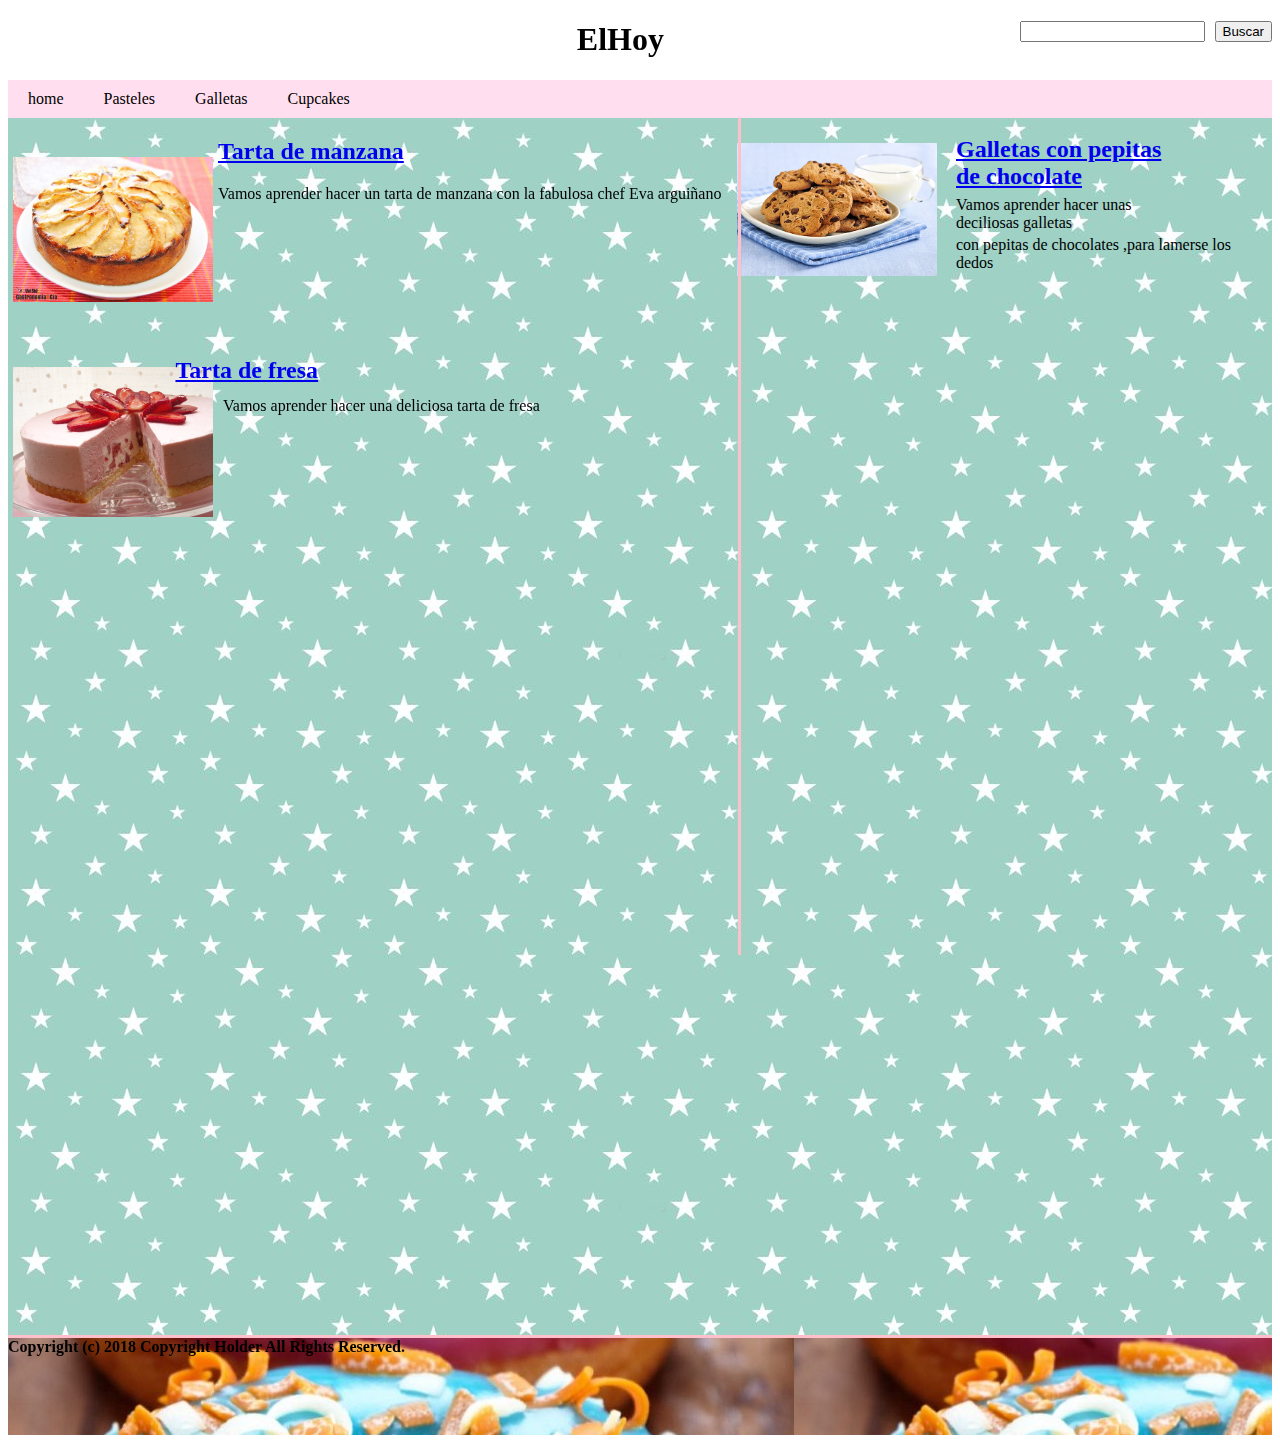
<file: index.html>
<!DOCTYPE html>
<html lang="en">
<head>
	<meta charset="UTF-8">
  <title>EL Hoy</title>

  <link rel="stylesheet" type="text/css" href="style.css"/>
  </head>
  <body>

<header>
	<button id="search-button">Buscar</button><input type="search" id="mySearch" name="q">
  <h1>ElHoy</h1>
</header>
<div class="nav">
	<ul>
		<li><a href="index.html">home</a></li>
		<li><a href="pasteles.html">Pasteles</a></li>
		<li><a href="galletas.html">Galletas</a></li>
<li><a href="cupcakes.html">Cupcakes</a></li>

	</ul>
</div>

<div id="content">
	<div id="sidebar-right">
		<a href="galletas.html"><img class="img-right" src="imagenes/galletas-con-pepitas-de-chocolate.jpg"></a>
		<a href="galletas.html" class="galleta"><h2>Galletas con pepitas de chocolate</h2></a>
     <p class="galleta1">Vamos aprender hacer unas deciliosas galletas <p class="galleta2">con pepitas de chocolates ,para lamerse los dedos </p>

		<iframe class="frame" width="300" height="200" src="https://www.youtube.com/embed/Au_e-byGcSc" frameborder="0" allow="autoplay; encrypted-media" allowfullscreen></iframe>
<iframe class="frame3" width="300" height="200" src="https://www.youtube.com/embed/innz6EOaA_Q" frameborder="0" allow="autoplay; encrypted-media" allowfullscreen></iframe>
	</div>

		<div id="content-left">

				<a href="pasteles.html"><img class="img-left"src="imagenes/tarta_manzana.jpg"></a>
				<a href="pasteles.html"><h2>Tarta de manzana</h2></a>
				<p class="manzana">Vamos aprender hacer un tarta  de manzana con la fabulosa chef Eva arguiñano</p>
					<img class="img-top" src="imagenes/tarta fresa.jpg">
          <a  href="pasteles.html" class="fresa"><h2>Tarta de fresa</h2></a>
					 <p class="fresa2">Vamos aprender hacer una deliciosa tarta de fresa</p>
			 	 <iframe class="frame2" width="300" height="200" src="https://www.youtube.com/embed/UZfhHBpKrUk" frameborder="0" allow="autoplay; encrypted-media" allowfullscreen></iframe>
<iframe width="300" height="200" src="https://www.youtube.com/embed/_ebR0_qSBFc" frameborder="0" allow="autoplay; encrypted-media" allowfullscreen></iframe>
<iframe width="300" height="200" src="https://www.youtube.com/embed/ZAu8wRMFej4" frameborder="0" allow="autoplay; encrypted-media" allowfullscreen></iframe>
		</div>
		<div id="footer">
		<b>Copyright (c) 2018 Copyright Holder All Rights Reserved.</b>
		</div>

<div class="clearfix"></div>

  </body>
  </html>
</file>
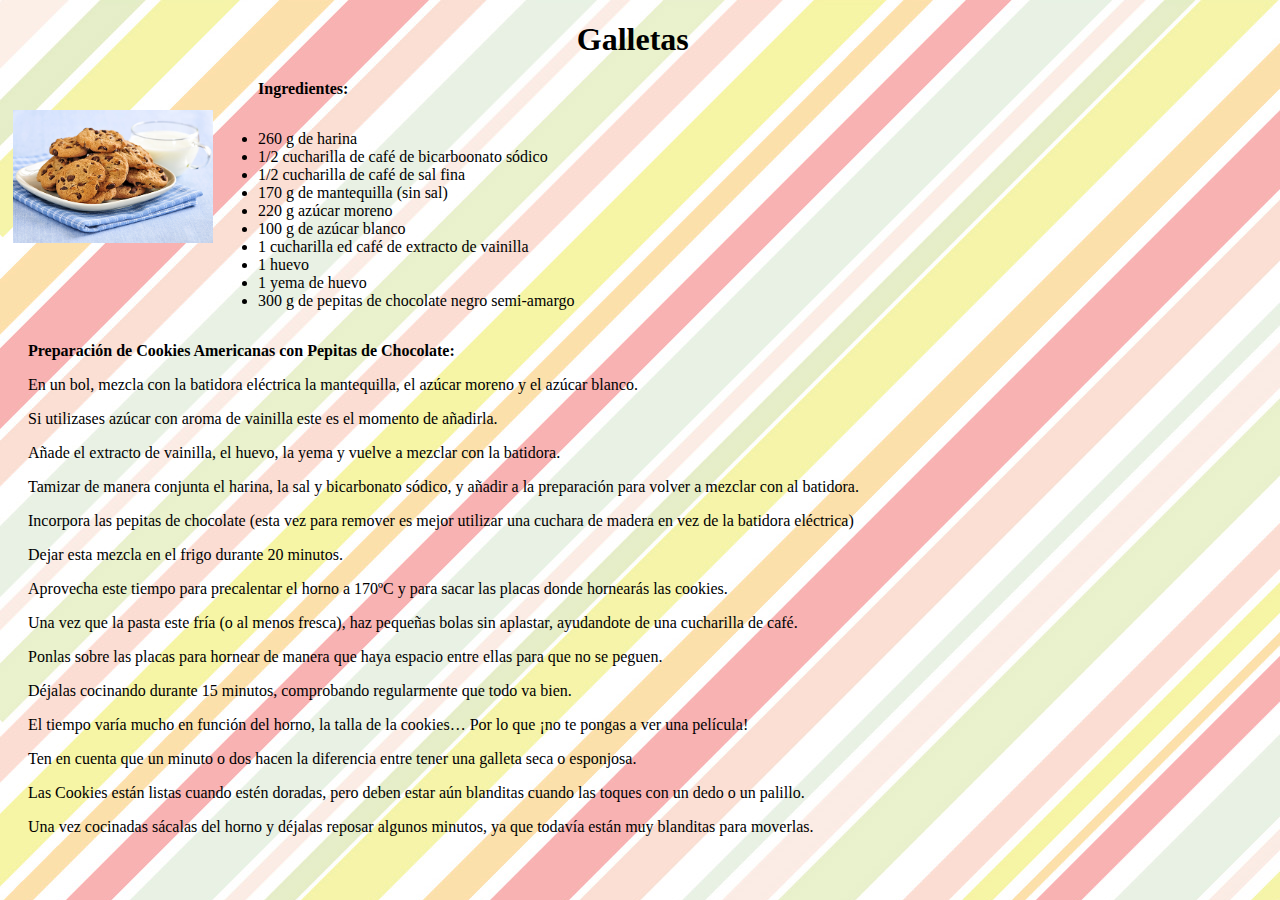
<file: galletas.html>
<!DOCTYPE html>
<html lang="en">
<head>
	<meta charset="UTF-8">
  <title>Galletas</title>

  <link rel="stylesheet" type="text/css" href="galletas.css"/>
  </head>
  <body>
		<header>
		  <h1>Galletas</h1>
		</header>
		<div id="content">
	<img class="img-left"src="imagenes/galletas-con-pepitas-de-chocolate.jpg">
<p class="primero"><b>Ingredientes:</b></p>
<ul>
    <li>260 g de harina</li>
    <li>1/2 cucharilla de café de bicarboonato sódico</li>
    <li>1/2 cucharilla de café de sal fina</li>
    <li>170 g de mantequilla (sin sal)</li>
     <li>220 g azúcar moreno</li>
    <li>100 g de azúcar blanco</li>
    <li>1 cucharilla ed café de extracto de vainilla</li>
    <li>1 huevo</li>
    <li>1 yema de huevo</li>
    <li>300 g de pepitas de chocolate negro semi-amargo</li>
</ul>


<div class="galletas">
<p><b>Preparación de Cookies Americanas con Pepitas de Chocolate:</b></p>
<p>En un bol, mezcla con la batidora eléctrica la mantequilla, el azúcar moreno y el azúcar blanco.
<p>Si utilizases azúcar con aroma de vainilla este es el momento de añadirla.</p>
<p>Añade el extracto de vainilla, el huevo, la yema y vuelve a mezclar con la batidora.</p>
<p>Tamizar de manera conjunta el harina, la sal y bicarbonato sódico,
	y añadir a la preparación para volver a mezclar con al batidora.</p>
	<p>Incorpora las pepitas de chocolate
(esta vez para remover es mejor utilizar una cuchara de madera en vez de la batidora eléctrica)</p>
<p>Dejar esta mezcla en el frigo durante 20 minutos.<p>
Aprovecha este tiempo para precalentar el horno a 170ºC y para sacar las placas donde hornearás las cookies.</p>
<p>Una vez que la pasta este fría (o al menos fresca), haz pequeñas bolas sin aplastar, ayudandote de una cucharilla de café.
 <p>Ponlas sobre las placas para hornear de manera que haya espacio entre ellas para que no se peguen.</p>
 <p>Déjalas cocinando durante 15 minutos, comprobando regularmente que todo va bien.
	 <p>El tiempo varía mucho en función del horno, la talla de la cookies…
	Por lo que ¡no te pongas a ver una película!
	<p>Ten en cuenta que un minuto o dos hacen la diferencia entre tener una galleta seca o esponjosa.</p>
	<p>Las Cookies están listas cuando estén doradas, pero deben estar aún blanditas cuando las toques con un dedo o un palillo.
	<p>Una vez cocinadas sácalas del horno y déjalas reposar algunos minutos, ya que todavía están muy blanditas para moverlas.</p>
</div>
 <div class="clearfix"></div>
		</body>
    </html>
</file>
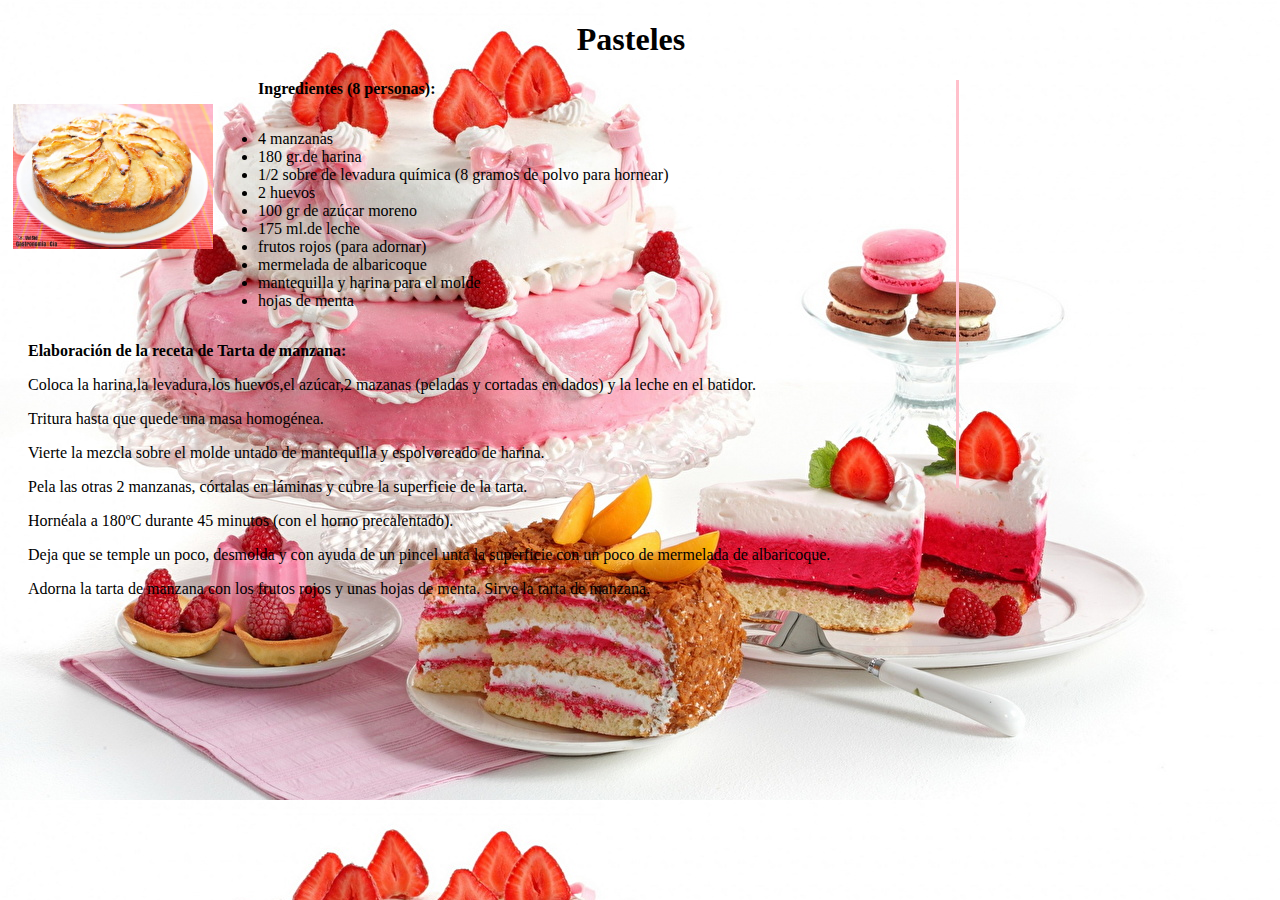
<file: pasteles.html>
<!DOCTYPE html>
<html lang="en">
<head>
	<meta charset="UTF-8">
  <title>Pasteles</title>
  <link rel="stylesheet" type="text/css" href="pasteles.css"/>
  </head>
  <body>
		<header>
		  <h1>Pasteles</h1>
		</header>
		<div id="sidebar-right">
			<iframe width="300" height="200" src="https://www.youtube.com/embed/u0bQtNAagTk" frameborder="0" allow="autoplay; encrypted-media" allowfullscreen></iframe>
			<iframe width="300" height="200" src="https://www.youtube.com/embed/6lMEmXNPlws" frameborder="0" allow="autoplay; encrypted-media" allowfullscreen></iframe>
		</div>
     <div id="content">
		<img class="img-left"src="imagenes/tarta_manzana.jpg">
		<p class="primero"><b>Ingredientes (8 personas):</b></p>
		<ul>
			<li>4 manzanas</li>
			<li>180 gr.de harina</li>
			<li>1/2 sobre de levadura química (8 gramos de polvo para hornear)</li>
			<li>2 huevos</li>
			<li>100 gr de azúcar moreno</li>
			<li>175 ml.de leche</li>
			<li>frutos rojos (para adornar)</li>
			<li>mermelada de albaricoque</li>
			<li>mantequilla y harina para el molde</li>
			<li>hojas de menta</li>
		</ul>
		<div class="manzana">
 <p><b>Elaboración de la receta de Tarta de manzana:</b></p>
  <p>Coloca la harina,la levadura,los huevos,el azúcar,2 mazanas
		(peladas y cortadas en dados) y la leche en el batidor.<p>
		Tritura hasta que quede una masa homogénea. </p>
		<p>Vierte la mezcla sobre el molde untado de mantequilla y espolvoreado
			 de harina.<p>Pela las otras 2 manzanas, córtalas en láminas y cubre
			 la superficie de la tarta.</p>
			 <p>Hornéala a 180ºC durante 45 minutos (con el horno precalentado).</p>
			 <p>Deja que se temple un poco, desmolda y con ayuda de un pincel unta la
				 superficie con un poco de mermelada de albaricoque.</p>
				 <p>Adorna la tarta de manzana con los frutos rojos y unas hojas de
					 menta. Sirve la tarta de manzana.</p>

</div>
</div>
 <div class="clearfix"></div>

		</body>
    </html>
</file>
<file: style.css>
* { box-sizing: border-box;}

header {
  padding-left:45%;
}

.nav {
  background: orange;
  width: 100%;
}
.nav ul{
  margin: 0;
  padding: 0;
  overflow: hidden;
   background-color: #ffdfef;

}
  .nav ul li {
      list-style: none;

  }
  .nav ul li a {
    text-decoration: none;
    float: left;
    text-align: center;
    display: block;
    padding: 10px 20px;
    color: black;

  }
  .nav ul li a:hover {
    color: blue;
  }
  input[type=search]{
    float:right;
    margin-right:10px;


  }

#search-button { float: right; }

.img-left{
  float:left;
  width: 200px;
  padding-top: 2%;
  margin: 5px;
}
.img-right{
  float: right;
  width: 200px;
  padding-top:8%;
  margin-right: 335px
}
.img-top{
  width: 200px;
  margin-top: 60px;
  margin-right: 700px;
  margin-left: 5px;
float:left;
}

#sidebar-right{
    width: 25%;
      float: right;


}

#content-left{
    width: 58%;
      float: left;
 border-right: 3px solid pink;


}



#content { background-image: url("imagenes/fondo3.jpg");}

#footer{
  width: 100%;
  height:100px;
  float: left;
  background-image: url("imagenes/fondo5.jpeg");
  margin-top: 30%;
  border-top: 3px solid pink;
}
.fresa {

  float: right;
  margin-right:420px;
  margin-top: -180px;

}
.fresa2{
  float: left;
  margin-left: 215px;
  margin-top: -120px;

}
.galleta{
  float: right;
  margin-right:100px;
  margin-top: -160px;
}
.galleta1{
  float: right;
  margin-right: 100px;
  margin-top: -80px;

}
.galleta2{
  float: right;
  margin-right: 20px;
  margin-top: -40px;
}
.frame{
  margin-top: 30px;
  float: right;
  margin-right: 250px;
}
.frame2{
  margin-top: 30px;
  margin-left: 20px;
}
.frame3{
    margin-top: 20px;
    margin-right: 250px;
    float: right;
}
.clearfix { clear: both; }
</file>
<file: galletas.css>
* { box-sizing: border-box;}
body{
  background-image:url(imagenes/fondo2.jpg);
}
header {
  padding-left:45%;

}
.img-left{
  float:left;
  width: 200px;
  padding-top: 2%;
  margin: 5px;
}
ul{
  float: left;
}
.primero{
  text-align: left;
  padding-left: 250px;
}
.galletas{
  text-align:left;
  float: left;
  margin-left: 20px;
}
#column-right{
  width: 33%;
   float: right;
}

.clearfix { clear: both; }
</file>
<file: pasteles.css>
* { box-sizing: border-box;}
body{
  background-image:url(imagenes/fondo6.jpg);
}
header {
  padding-left:45%;

}
#content{
  width: 75%;

}
#sidebar-right{
  width: 25%;
  float: right;
  border-left: 3px solid black;
  border-color:pink;
}
.img-left{
  float:left;
  width: 200px;
  padding-top: 2%;
  margin: 5px;
}

ul{
  float: left;

}
.primero{
  text-align:left;
padding-left: 250px;

}
.manzana{
  text-align:left;
  float: left;
  margin-left: 20px;


}
.clearfix { clear: both; }
</file>
